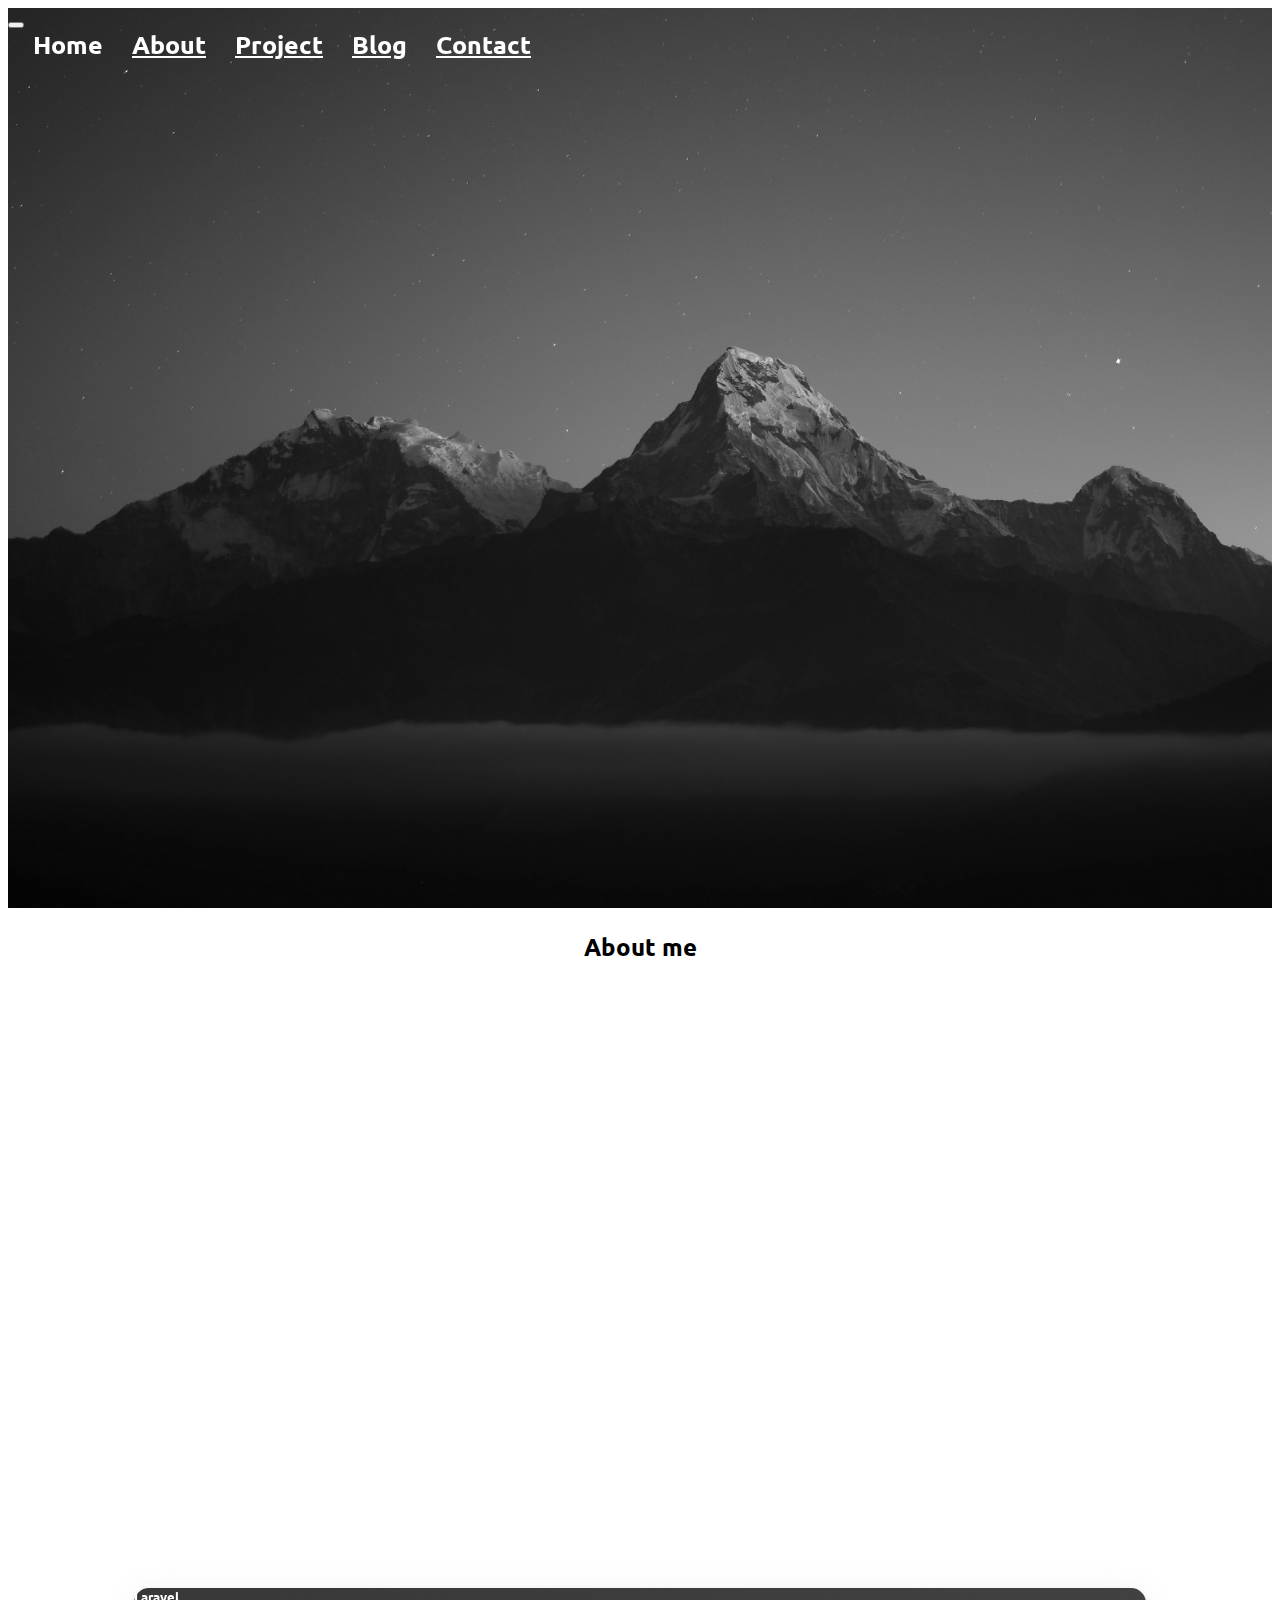
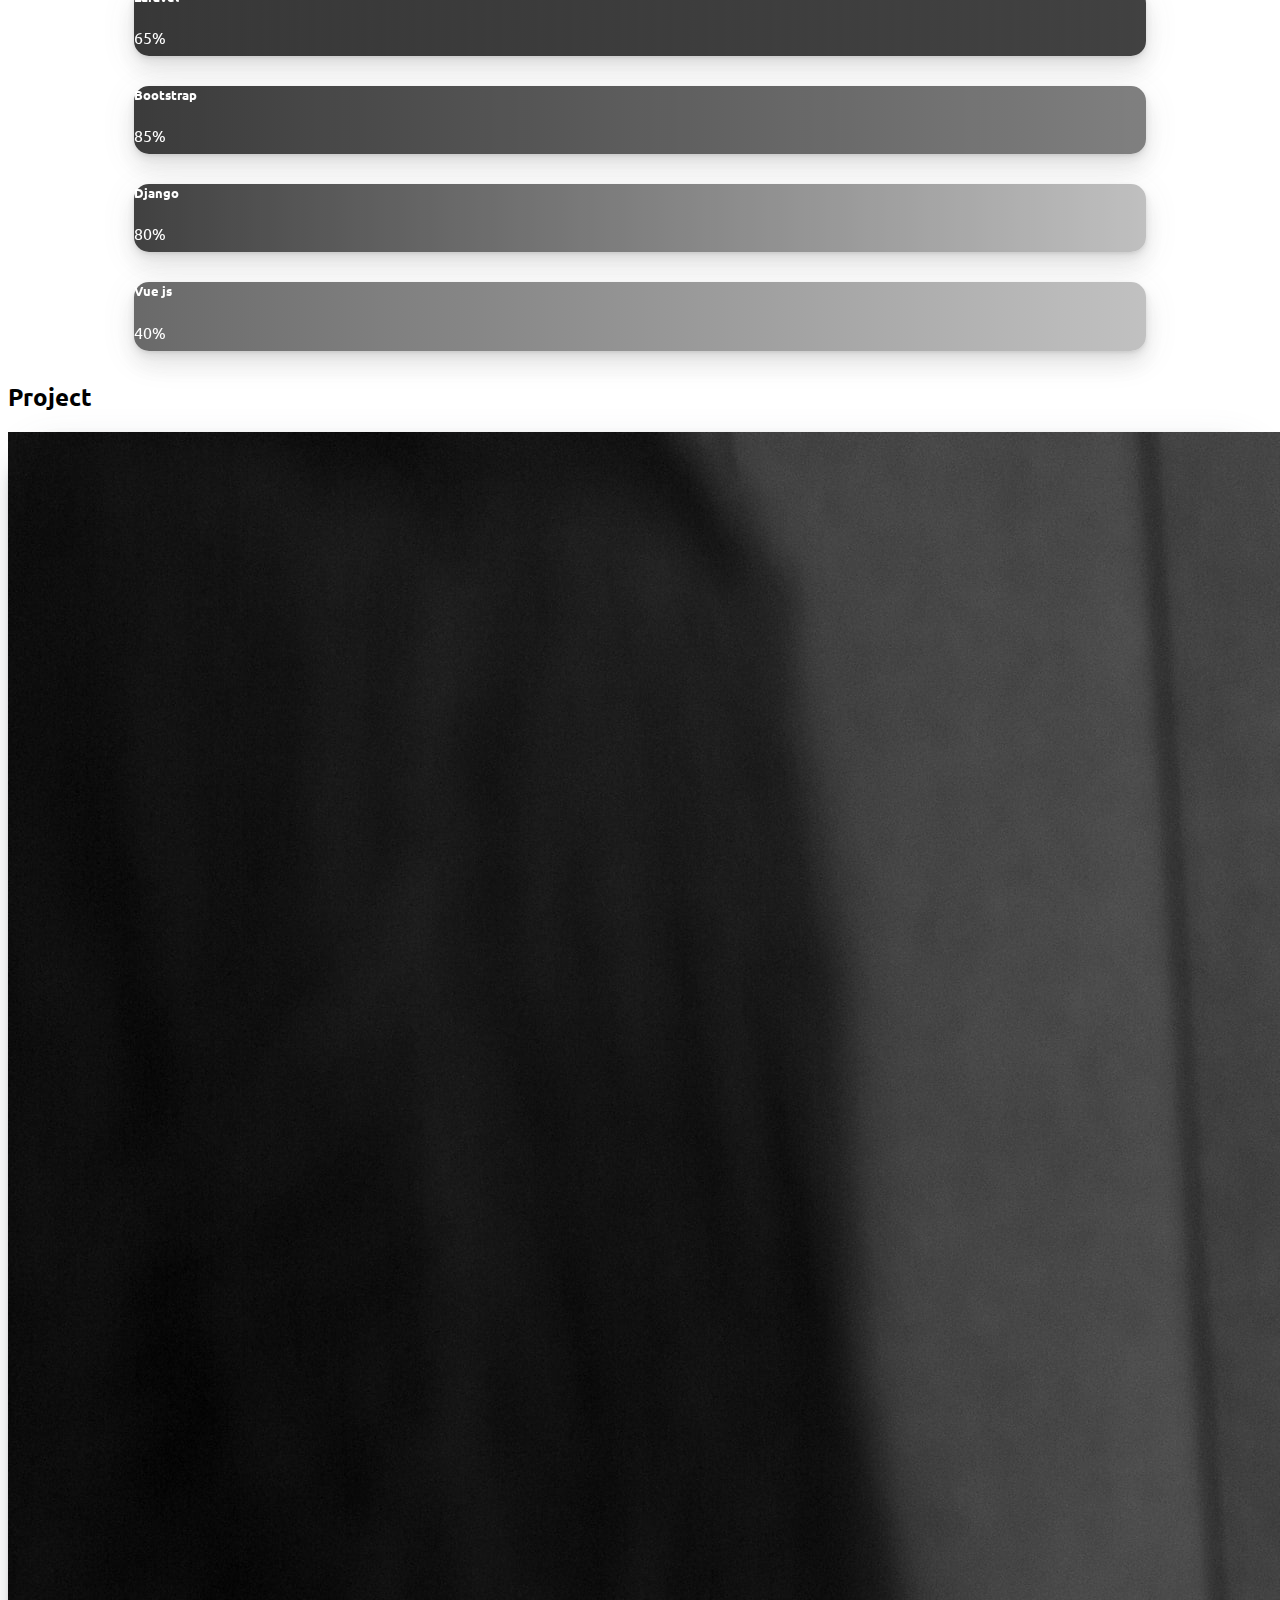
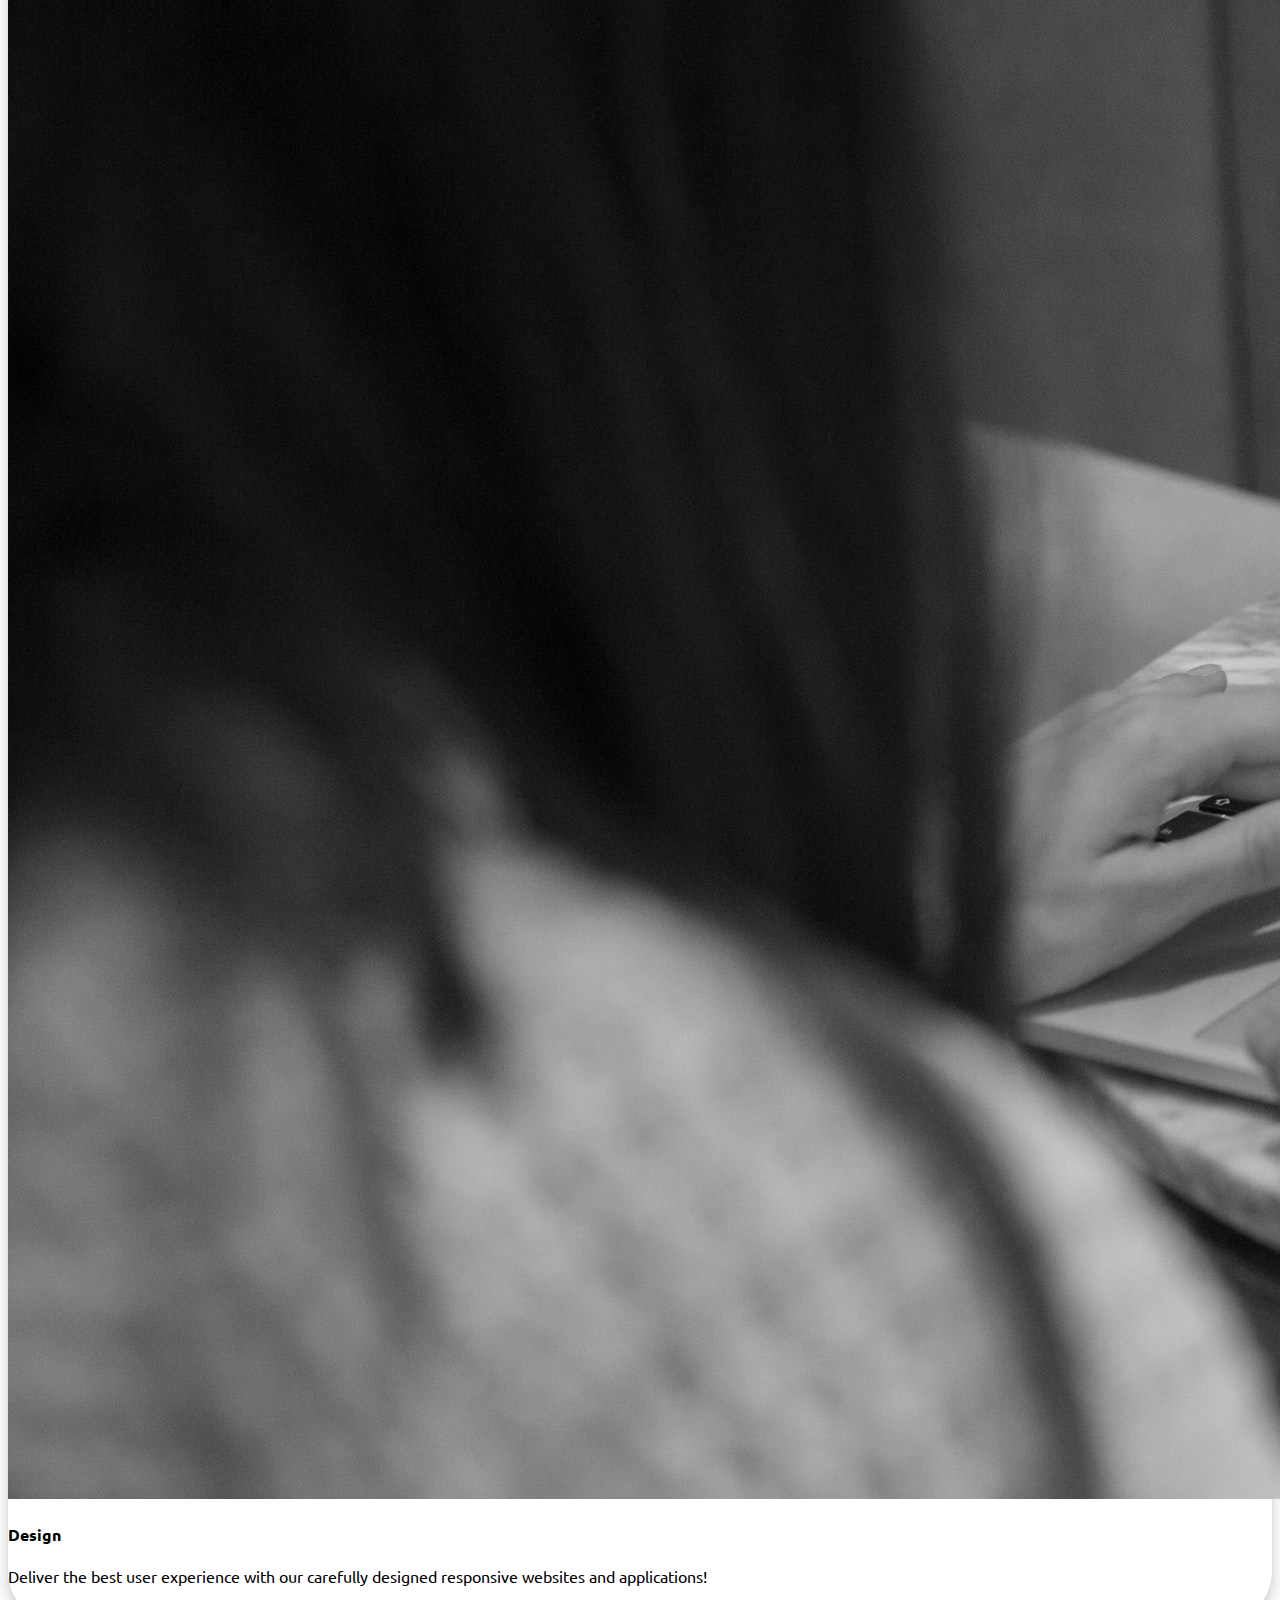
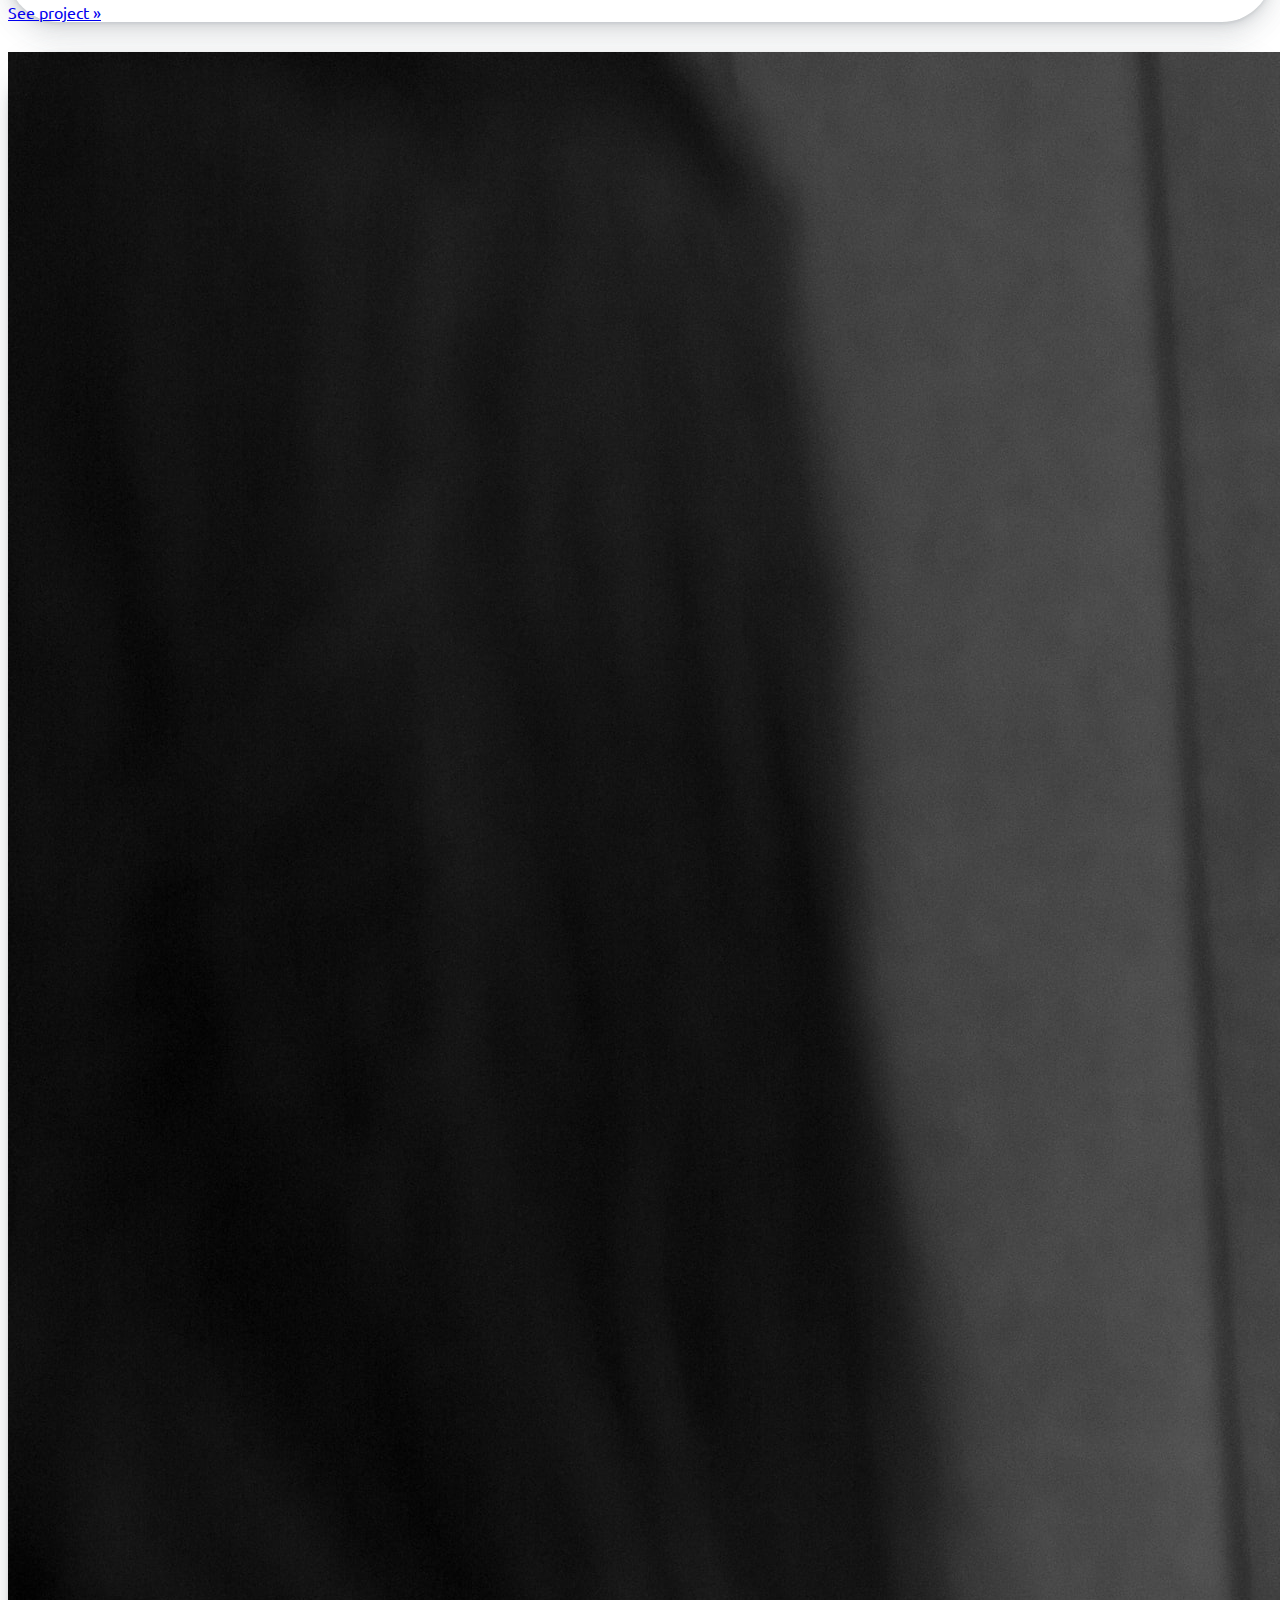
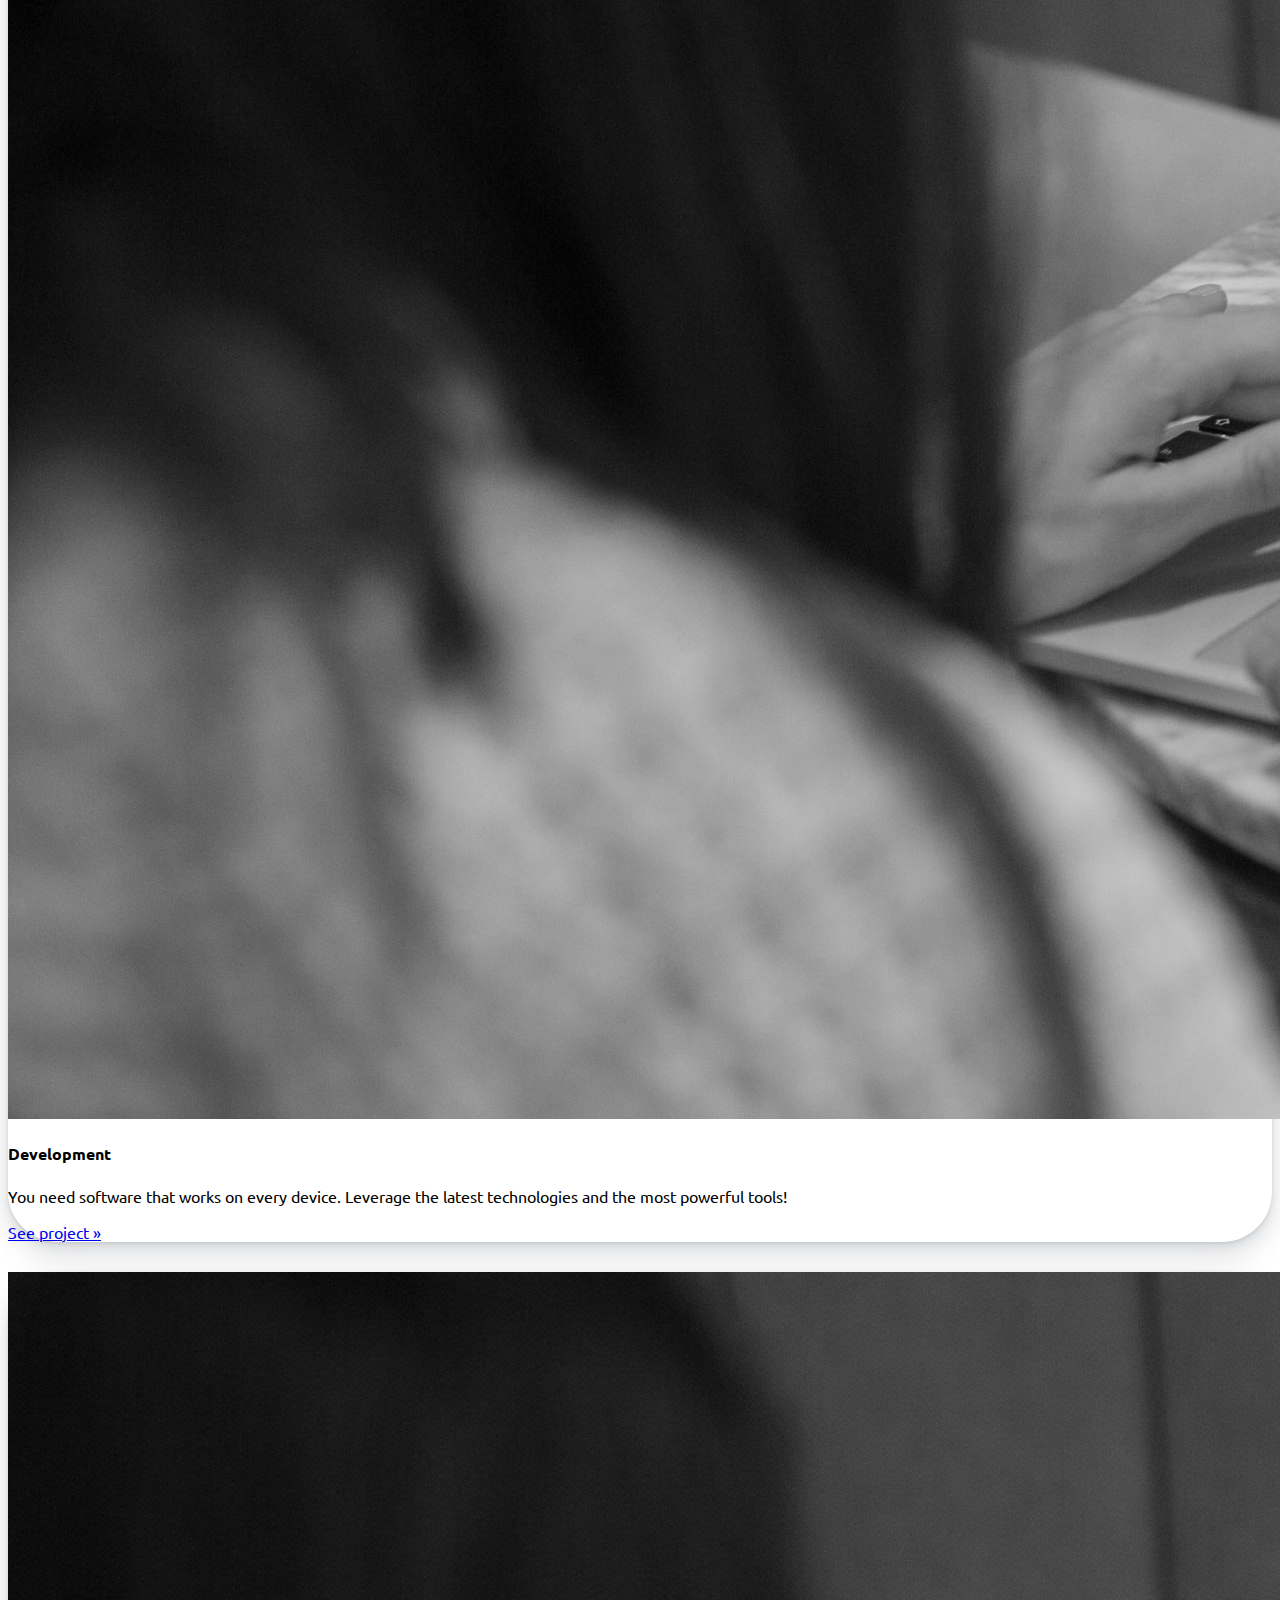
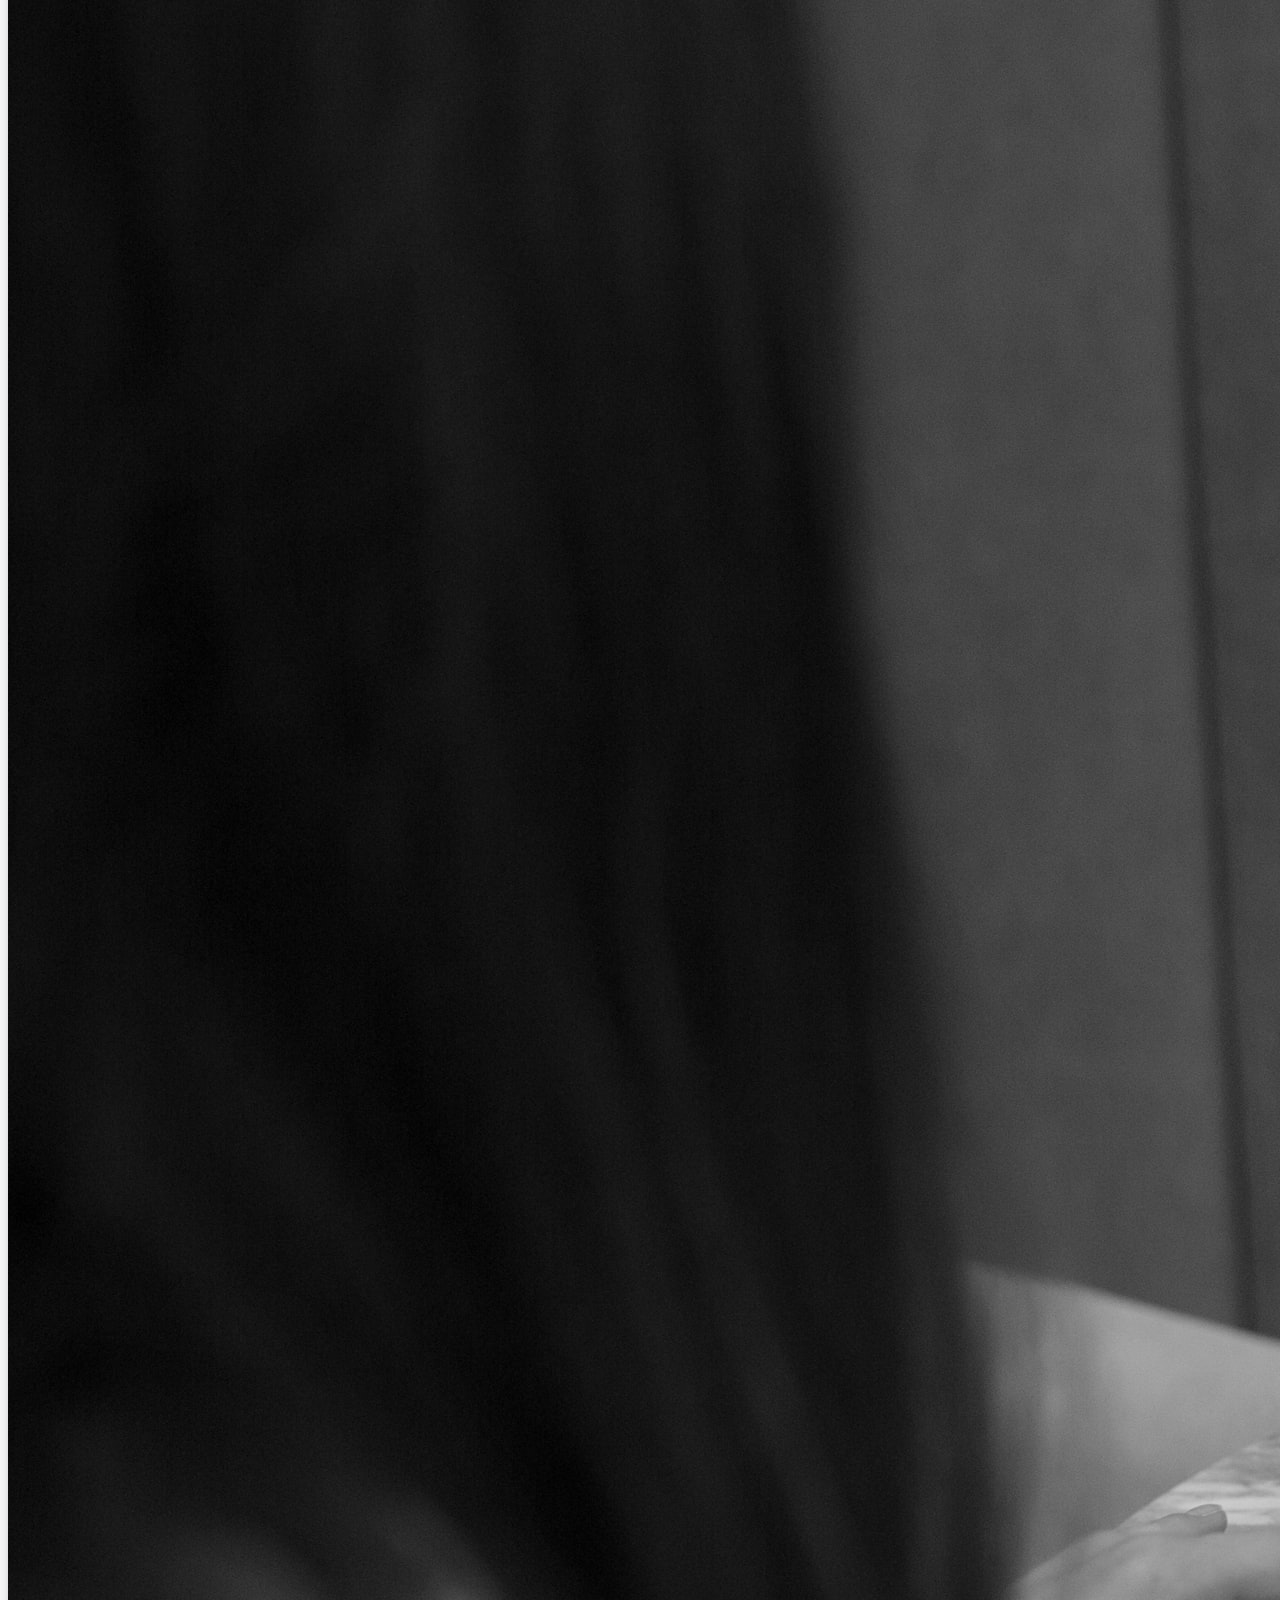
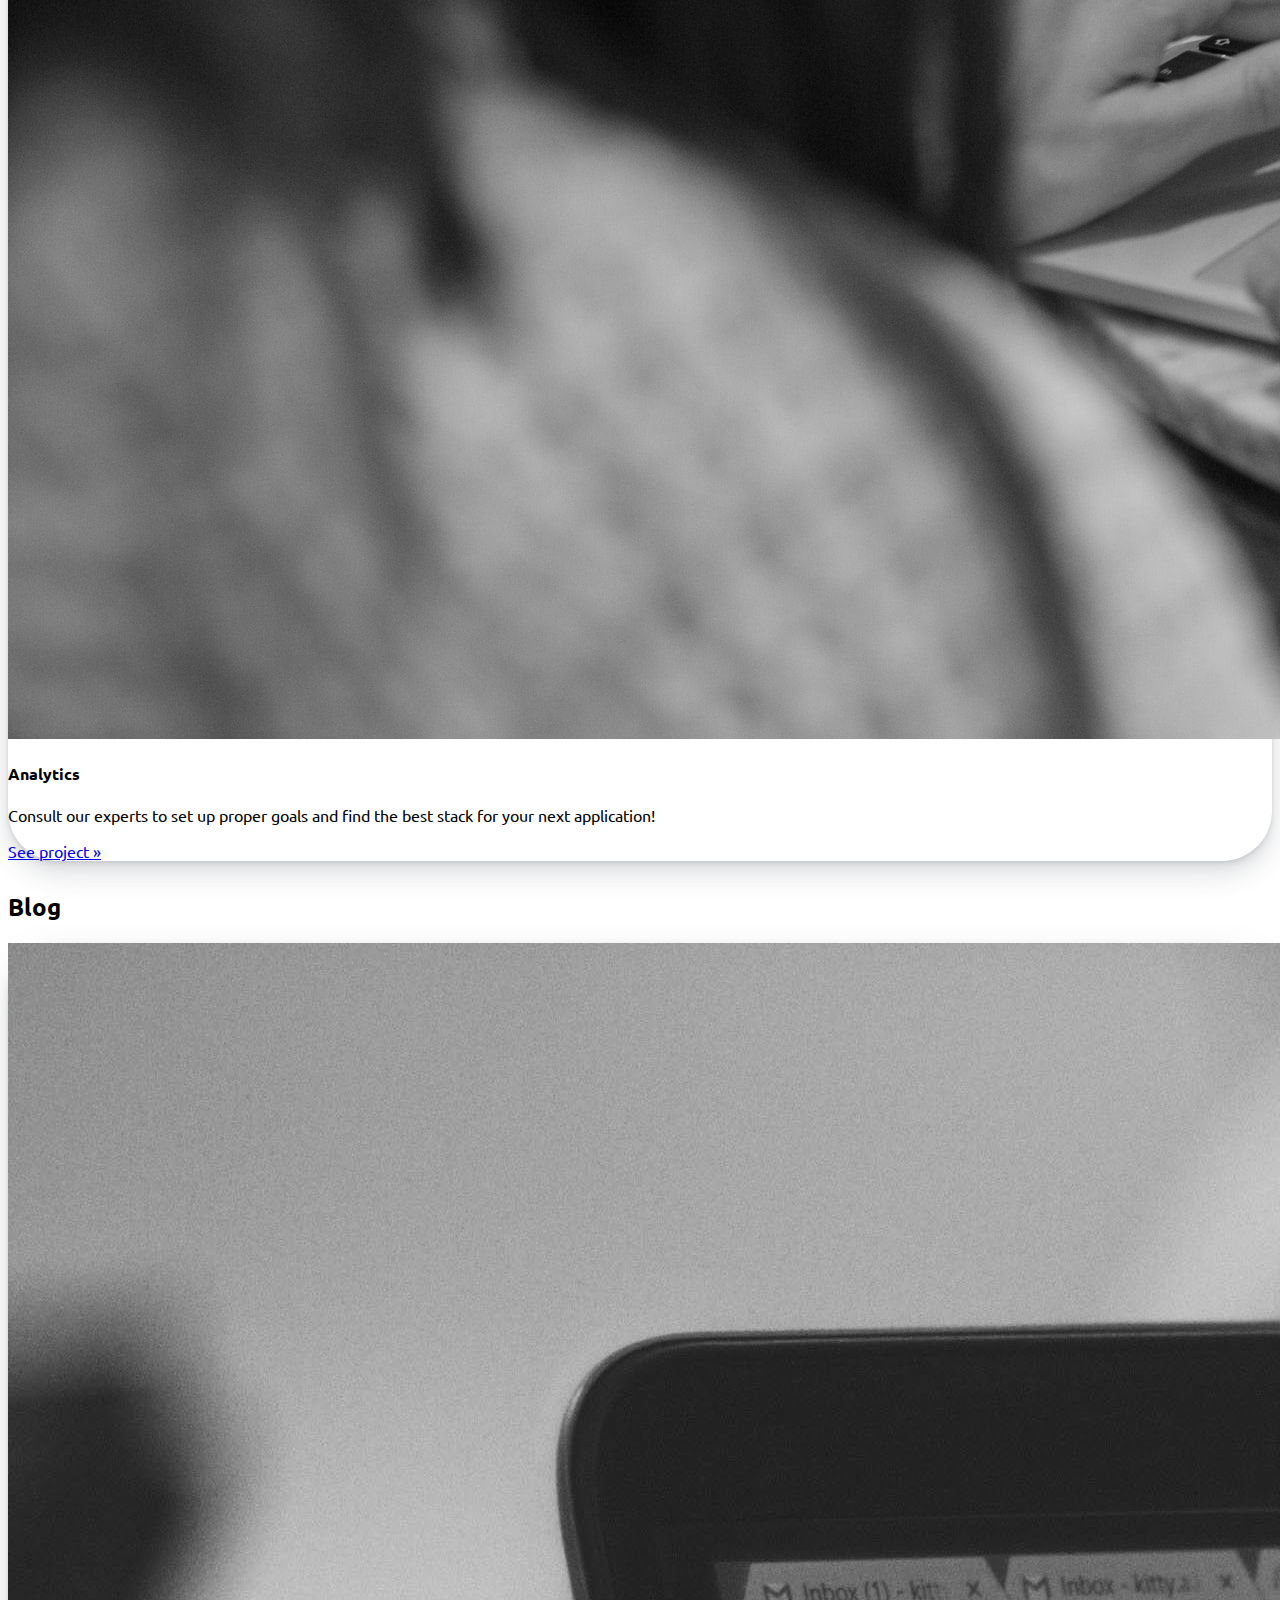
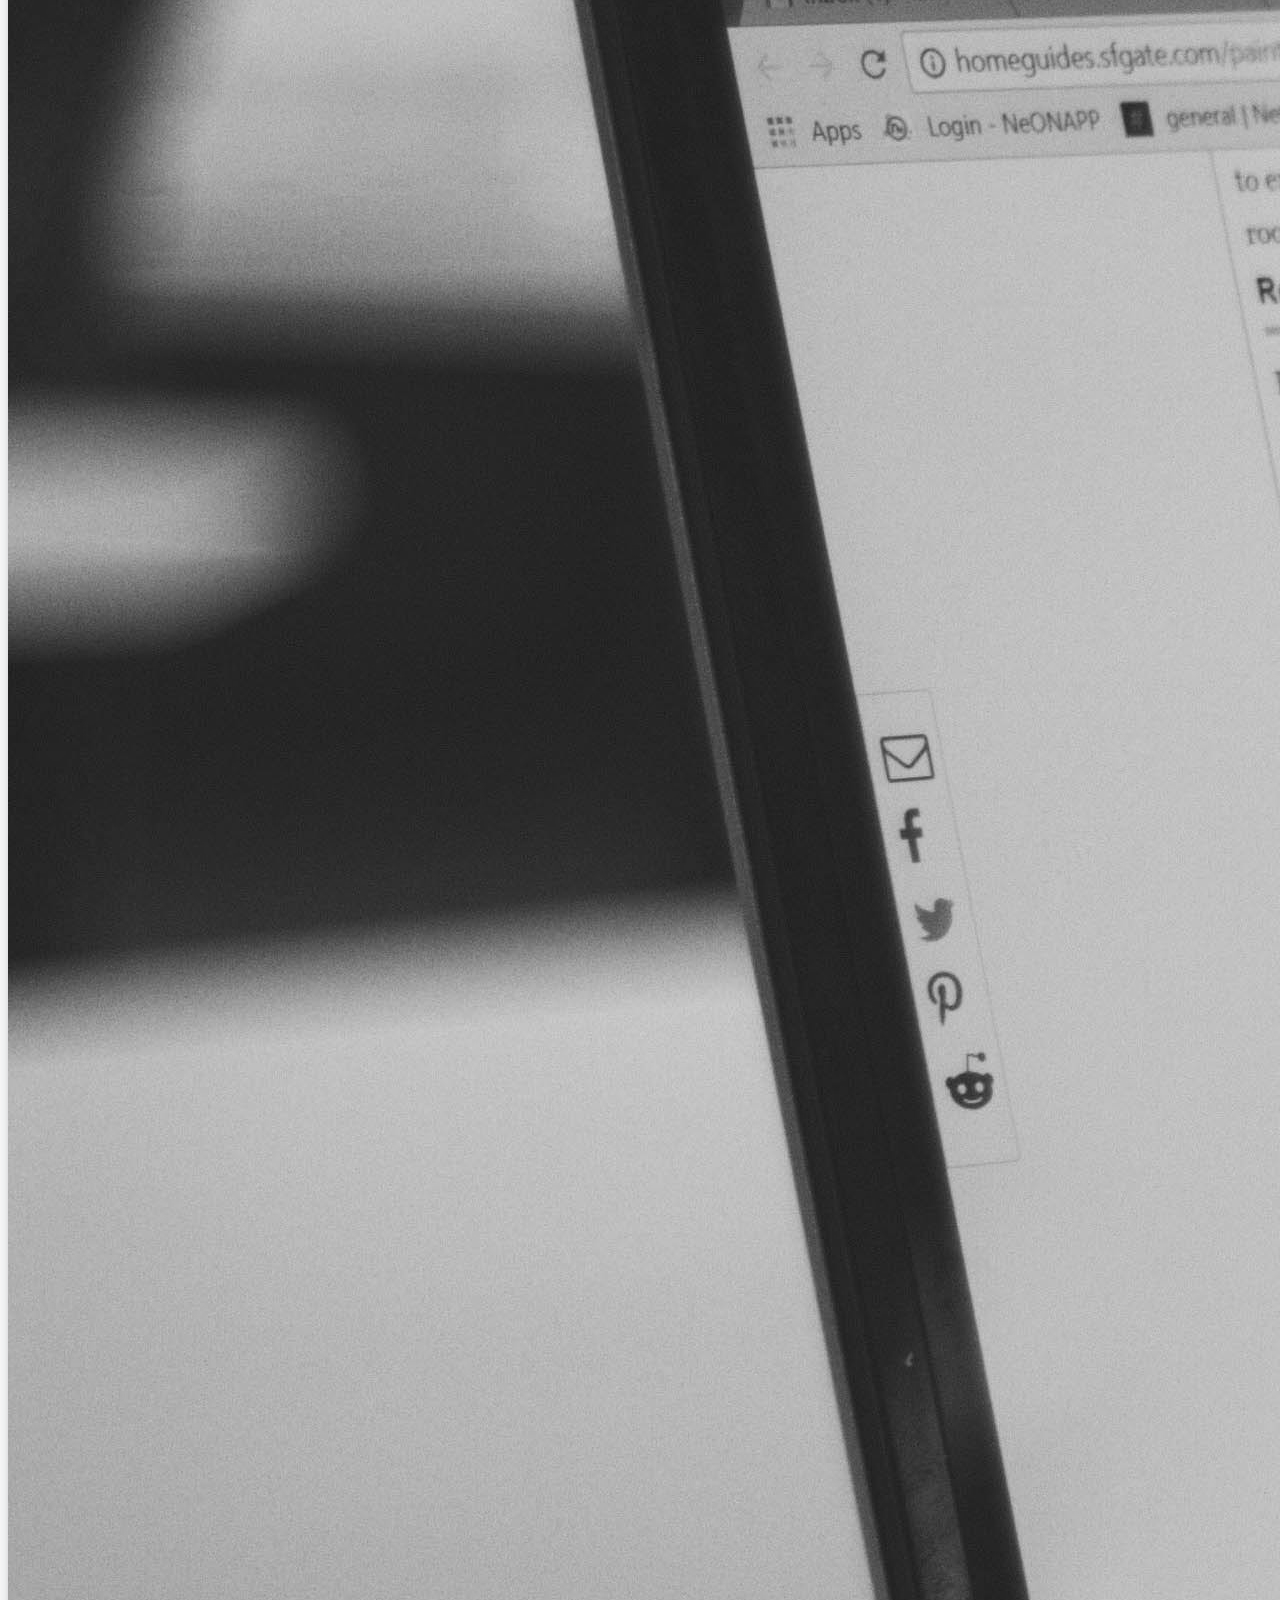
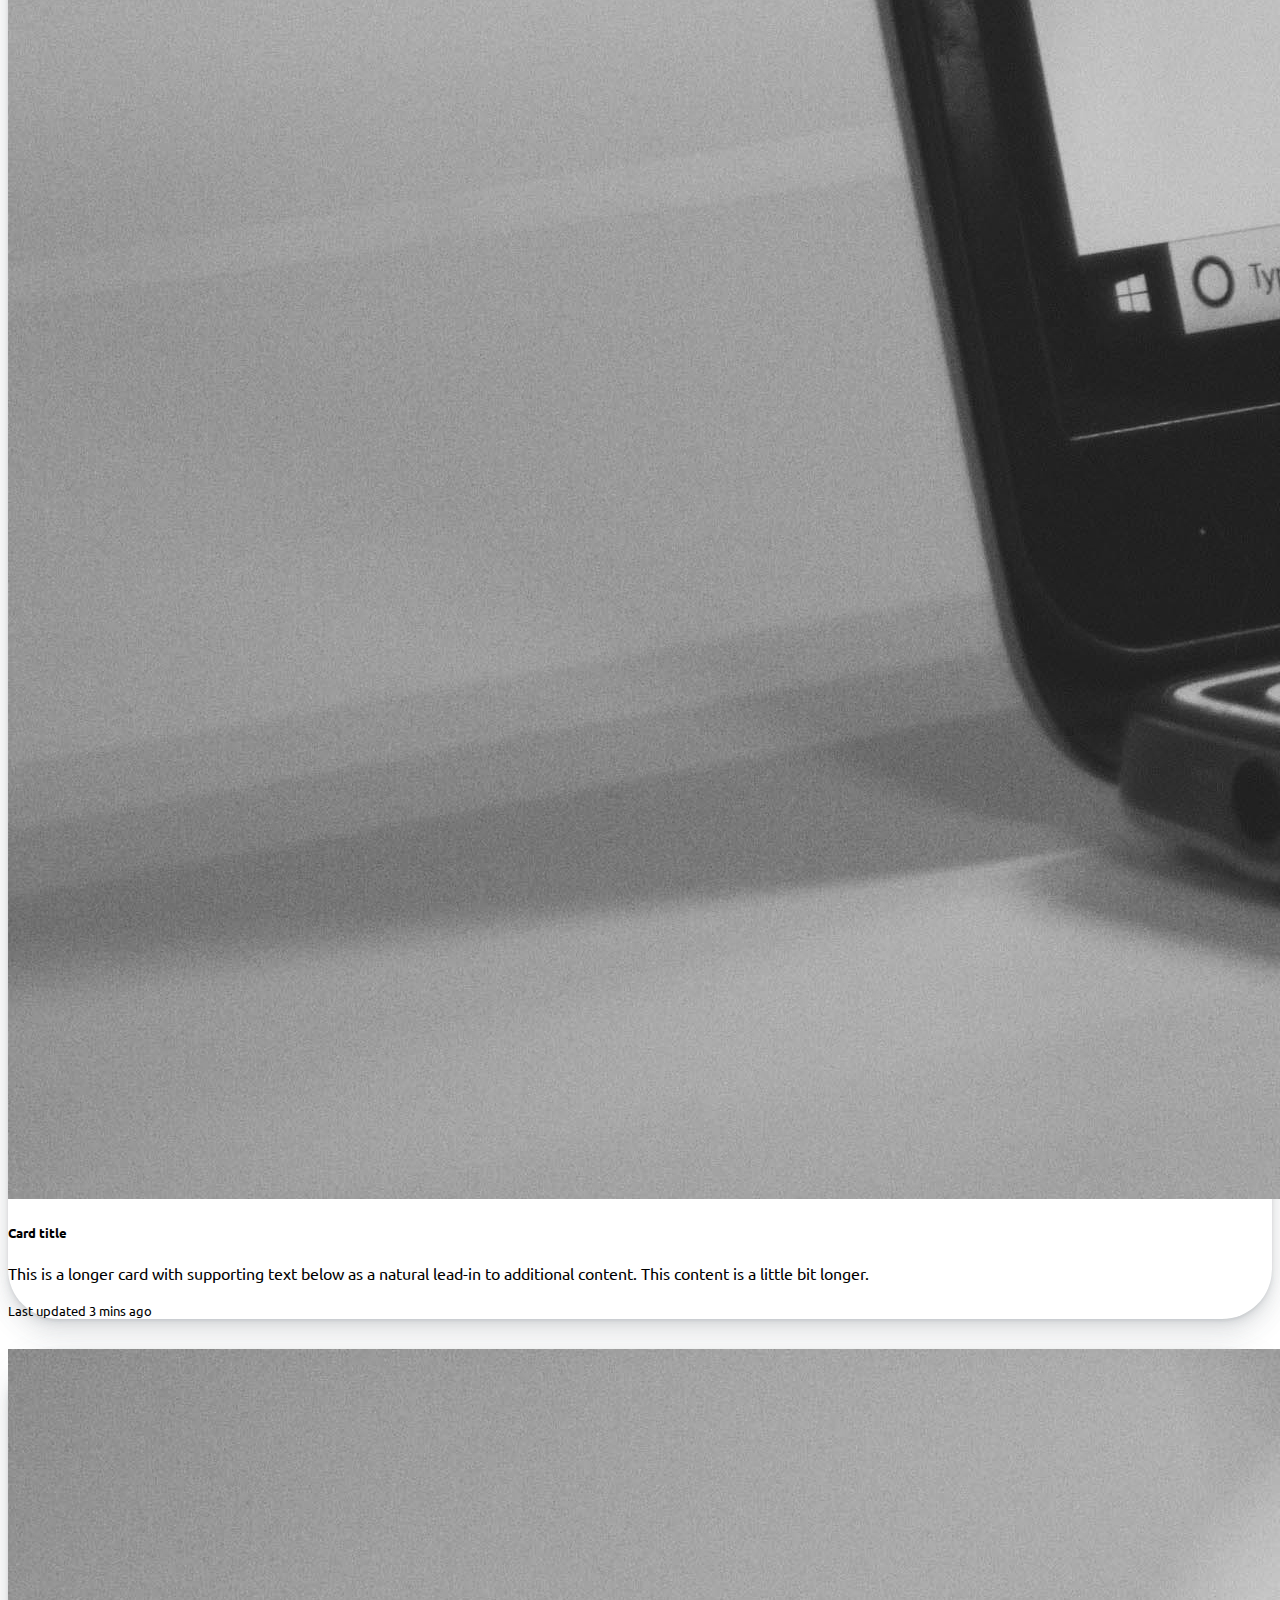
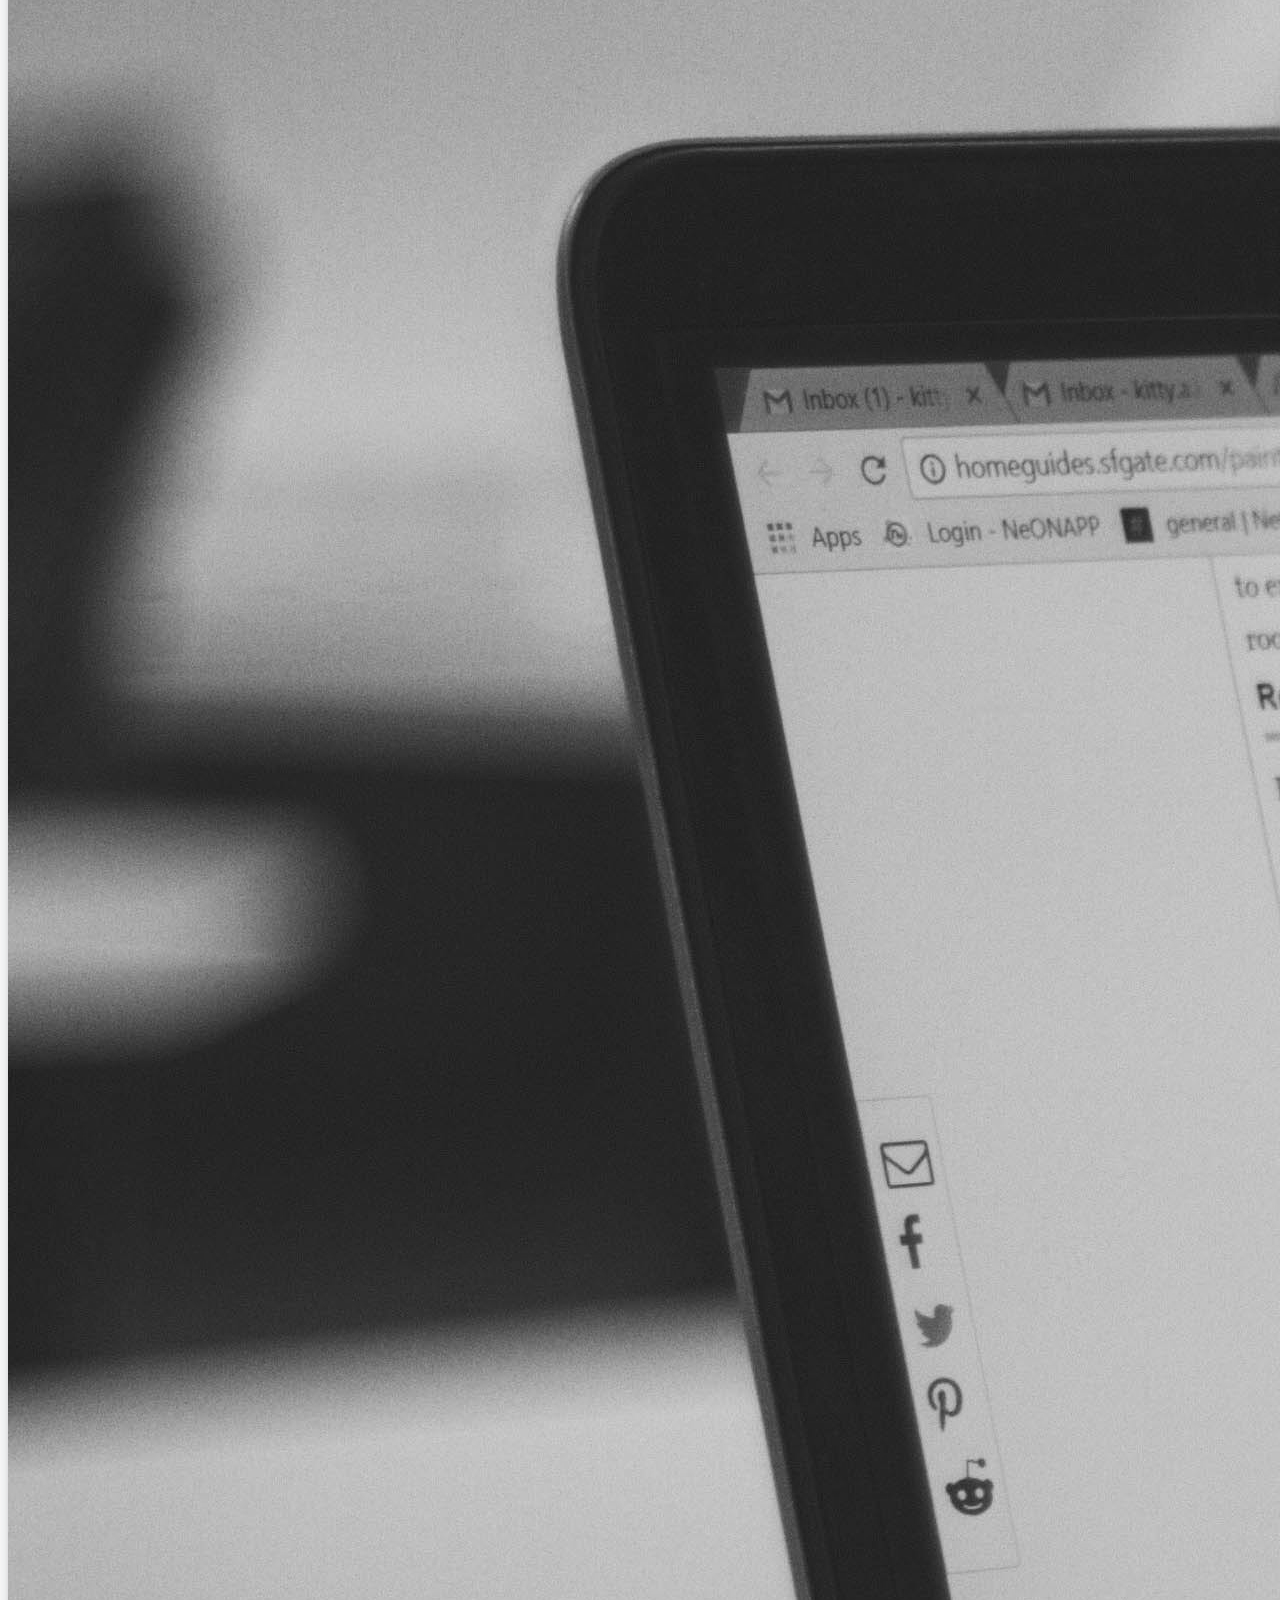
<file: index.html>
<!DOCTYPE html>
<html lang="en">
<head>
    <meta charset="UTF-8">
    <meta http-equiv="X-UA-Compatible" content="IE=edge">
    <meta name="viewport" content="width=device-width, initial-scale=1.0">
    <title>Dim</title>
    <link rel="stylesheet" href="styles.css">
    <link href='https://fonts.googleapis.com/css?family=Ubuntu:400,300,700' rel='stylesheet' type='text/css'>
    <link rel="stylesheet" href="https://cdn.jsdelivr.net/npm/bootstrap@4.6.0/dist/css/bootstrap.min.css" integrity="sha384-B0vP5xmATw1+K9KRQjQERJvTumQW0nPEzvF6L/Z6nronJ3oUOFUFpCjEUQouq2+l" crossorigin="anonymous">
</head>
<body>
    <div class="Main">
    <nav class="navbar navbar-expand-xl"  >
        <button class="navbar-toggler" type="button" data-toggle="collapse" data-target="#navbarNavAltMarkup" aria-controls="navbarNavAltMarkup" aria-expanded="false" aria-label="Toggle navigation">
          <span class="navbar-toggler-icon"></span>
        </button>
        <div class="collapse navbar-collapse" id="navbarNavAltMarkup" style="padding-right: 60px;">
          <div class="navbar-nav ml-auto">
            <a class="nav-link">Home</a>
            <a class="nav-link" href="#">About</a>
            <a class="nav-link" href="soon.html">Project</a>
            <a class="nav-link" href="soon.html">Blog</a>
            <a class="nav-link" href="soon.html">Contact</a>
          </div>
        </div>
      </nav>
      <div class="home">
        <div class="animated animatedFadeInUp fadeInUp">
         
<h1>
    <a href="" class="typewrite" data-period="2000" data-type='[ "Hi, Im Dimas indra s.", "I am Human.", "I Love coffe.", "I Love to Develop." ]' style="font-size: 60px; color: white; font-weight: bold;">
      <span class="wrap"></span>
    </a>
  </h1>

        <p style="font-size: 20px;">Github  |  Facebook  |  LinkedIn  |  Instagram</p>
      </div>
    </div>
</div>
<div class="about" >
    <table style=" margin-left:10%; margin-right:10%; margin-bottom: 50px; " >
        <tr>
            <td colspan="2"><center><h2 class="display-4 text-center mt-5 mb-3">About me</h2></center>
            </td>
        </tr>
        <tr>
            <td>
            <div class="animated animatedFadeInRight fadeInRight">
            <img class="img" src="profile.JPG"/>       
            </div>        
            <td>
                <div class="animated animatedFadeInLeft fadeInLeft">
                <h2 style="margin-left: 20px;">About me</h2>
                <p style="font-size: 20px; margin-left: 20px;">now I am still a student at the Cilacap state polytechnic majoring in informatics engineering. i like about website development. now I still live with my parents
                </p>
                <h4 style="margin-left: 20px;">Name :</h4><p style="margin-left: 20px; font-size: 20px;">Dimas Indra Setiawan</p>
                <h4 style="margin-left: 20px;">Year :</h4><p style="margin-left: 20px; font-size: 20px;">21 years ago </p>
                <h4 style="margin-left: 20px;">Address :</h4><p style="margin-left: 20px; font-size: 20px;">Pemalang, central java</p>
                <h4 style="margin-left: 20px;">E-mail :</h4><p style="margin-left: 20px; font-size: 20px;">dim.dim10032000@gmail.com</p>
                <a href="#" style="border-radius:50px; left: 0;" class="tombolcv btn btn-secondary btn-lg "  role="button" aria-pressed="true">Download CV</a>
                <a href="#" style="border-radius:50px; background-color:salmon ; color: aliceblue;" class="tombolcv btn btn-lg "  role="button" aria-pressed="true">Hire me</a></div>
            </td>
        </tr>
    </table>
</div>
<div id="services" style=" margin-left:10%; margin-right:10%;">
   <div class="d-flex justify-content-around">
      <div class="col-md-10 ">
         <div class="row ">
             <div class="col-xl-3 col-lg-6">
                 <div class="card l-bg-cherry" style="border-radius: 15px;">
                     <div class="card-statistic-3 p-4">
                         <div class="card-icon card-icon-large"><i class="fas fa-shopping-cart"></i></div>
                         <div class="mb-4">
                             <h5 class="card-title mb-0">Laravel</h5>
                         </div>
                         <div class="row align-items-center mb-2 d-flex">
                             <div class="col-8">
                       
                             </div>
                             <div class="col-4 text-right">
                                 <span>65% <i class="fa fa-arrow-up"></i></span>
                             </div>
                         </div>
                         <div class="progress mt-1 " data-height="8" style="height: 8px;">
                             <div class="progress-bar l-bg-cyan" role="progressbar" data-width="80%" aria-valuenow="25" aria-valuemin="0" aria-valuemax="100" style="width: 65%;"></div>
                         </div>
                     </div>
                 </div>
             </div>
             <div class="col-xl-3 col-lg-6">
                 <div class="card l-bg-blue-dark" style="border-radius: 15px;">
                     <div class="card-statistic-3 p-4">
                         <div class="card-icon card-icon-large"><i class="fas fa-users"></i></div>
                         <div class="mb-4">
                             <h5 class="card-title mb-0">Bootstrap</h5>
                         </div>
                         <div class="row align-items-center mb-2 d-flex">
                             <div class="col-8">
                            
                             </div>
                             <div class="col-4 text-right">
                                 <span>85% <i class="fa fa-arrow-up"></i></span>
                             </div>
                         </div>
                         <div class="progress mt-1 " data-height="8" style="height: 8px;">
                             <div class="progress-bar l-bg-green" role="progressbar" data-width="25%" aria-valuenow="25" aria-valuemin="0" aria-valuemax="100" style="width: 85%;"></div>
                         </div>
                     </div>
                 </div>
             </div>
             <div class="col-xl-3 col-lg-6">
                 <div class="card l-bg-green-dark" style="border-radius: 15px;">
                     <div class="card-statistic-3 p-4">
                         <div class="card-icon card-icon-large"><i class="fas fa-ticket-alt"></i></div>
                         <div class="mb-4">
                             <h5 class="card-title mb-0">Django</h5>
                         </div>
                         <div class="row align-items-center mb-2 d-flex">
                             <div class="col-8">
                           
                             </div>
                             <div class="col-4 text-right">
                                 <span>80% <i class="fa fa-arrow-up"></i></span>
                             </div>
                         </div>
                         <div class="progress mt-1 " data-height="8" style="height: 8px;">
                             <div class="progress-bar l-bg-orange" role="progressbar" data-width="25%" aria-valuenow="25" aria-valuemin="0" aria-valuemax="100" style="width: 80%;"></div>
                         </div>
                     </div>
                 </div>
             </div>
             <div class="col-xl-3 col-lg-6">
                 <div class="card l-bg-orange-dark" style="border-radius: 15px;">
                     <div class="card-statistic-3 p-4">
                         <div class="card-icon card-icon-large"><i class="fas fa-dollar-sign"></i></div>
                         <div class="mb-4">
                             <h5 class="card-title mb-0">Vue js</h5>
                         </div>
                         <div class="row align-items-center mb-2 d-flex">
                             <div class="col-8">
                     
                             </div>
                             <div class="col-4 text-right">
                                 <span>40% <i class="fa fa-arrow-up"></i></span>
                             </div>
                         </div>
                         <div class="progress mt-1 " data-height="8" style="height: 8px;">
                             <div class="progress-bar l-bg-cyan" role="progressbar" data-width="25%" aria-valuenow="25" aria-valuemin="0" aria-valuemax="100" style="width: 40%;"></div>
                         </div>
                     </div>
                 </div>
             </div>
         </div>
     </div>
   </div>
     
</div>

<section id="project" class="container">
  <h2 class="display-4 text-center mt-5 mb-3" style="height: 100%;">Project</h2>

  <div class="row text-center">
     <div class="col-md-4 mb-4">
        <div class="card h-100">
           <img class="card-img-top" src="bg-project.jpg">
           <div class="card-body">
              <h4 class="card-title">Design</h4>
              <p class="card-text">Deliver the best user experience 
              with our carefully designed responsive websites and applications!</p>
           </div>
           <div class="card-footer py-4">
              <a href="#" class="btn btn-secondary" style="border-radius:50px;">See project &raquo;</a>
           </div>
        </div>
     </div>
     
     <div class="col-md-4 mb-4">
        <div class="card h-100">
           <img class="card-img-top" src="bg-project.jpg">
           <div class="card-body">
              <h4 class="card-title">Development</h4>
                 <p class="card-text">You need software that works on every device. 
                 Leverage the latest technologies and the most powerful tools!</p>
           </div>
           <div class="card-footer py-4">
              <a href="#" class="btn btn-secondary" style="border-radius:50px;">See project &raquo;</a>
           </div>
        </div>
     </div>
     
     <div class="col-md-4 mb-4">
        <div class="card h-100">
           <img class="card-img-top" src="bg-project.jpg">
           <div class="card-body">
              <h4 class="card-title">Analytics</h4>
              <p class="card-text">Consult our experts to set up proper goals and 
              find the best stack for your next application!</p>
           </div>
           <div class="card-footer py-4">
              <a href="#" class="btn btn-secondary" style="border-radius:50px;">See project &raquo;</a>
           </div>
        </div>
     </div>
  </div>
</section>

<section id="blog" class="container" style="margin-bottom: 100px;">
   <h2 class="display-4 text-center mt-5 mb-3">Blog</h2>
   <div class="card-deck">
      <div class="card">
        <img class="card-img-top" src="bg-blog.jpg" alt="Card image cap">
        <div class="card-body">
          <h5 class="card-title">Card title</h5>
          <p class="card-text">This is a longer card with supporting text below as a natural lead-in to additional content. This content is a little bit longer.</p>
          <p class="card-text"><small class="text-muted">Last updated 3 mins ago</small></p>
        </div>
      </div>
      <div class="card">
        <img class="card-img-top" src="bg-blog.jpg" alt="Card image cap">
        <div class="card-body">
          <h5 class="card-title">Card title</h5>
          <p class="card-text">This card has supporting text below as a natural lead-in to additional content.</p>
          <p class="card-text"><small class="text-muted">Last updated 3 mins ago</small></p>
        </div>
      </div>
      <div class="card">
        <img class="card-img-top" src="bg-blog.jpg" alt="Card image cap">
        <div class="card-body">
          <h5 class="card-title">Card title</h5>
          <p class="card-text">This is a wider card with supporting text below as a natural lead-in to additional content. This card has even longer content than the first to show that equal height action.</p>
          <p class="card-text"><small class="text-muted">Last updated 3 mins ago</small></p>
        </div>
      </div>
    </div>
</section>
   <div class="kotak" style="width: 100%; background-color: grey;">
   <div class="container">
   <h2 class="display-4 text-center mt-5 mb-3" style="color: white;">Contact</h2>
           <form id="contact-form" name="contact-form" action="mail.php" method="POST">
               <div class="row">
                   <div class="col-md-6">
                       <div class="md-form mb-0">
                           <input style = "border-radius: 50px;" type="text" id="name" name="name" class="form-control">
                           <label for="name" class="">Your name</label>
                       </div>
                   </div>
                   <div class="col-md-6">
                       <div class="md-form mb-0">
                           <input style = "border-radius: 50px;" type="text" id="email" name="email" class="form-control">
                           <label for="email" class="">Your email</label>
                       </div>
                   </div>
               </div>
               <div class="row">
                   <div class="col-md-12">
                       <div class="md-form mb-0">
                           <input style = "border-radius: 50px;" type="text" id="subject" name="subject" class="form-control">
                           <label for="subject" class="">Subject</label>
                       </div>
                   </div>
               </div>
               <div class="row">
                   <div class="col-md-12">
                       <div class="md-form">
                           <textarea style = "border-radius: 20px;" type="text" id="message" name="message" rows="5" class="form-control md-textarea"></textarea>
                           <label for="message">Your message</label>
                       </div>
                   </div>
               </div>
           </form>
           <div class="text-center text-md-left">
               <a class="btn btn-md" style="background-color: salmon; color: white; border-radius: 50px; margin-bottom: 15px;" onclick="document.getElementById('contact-form').submit();">Send</a>
           </div>
           
         </div>
      </div>
      <h5 class="display-9 text-center" style=" width: 100%;">Development Techonology by : <a href="https://www.djangoproject.com/"><img src="django.svg" alt="logo" width="100" height="100"></a></h5>  

</body>
<script src="js.js"></script>
<script src="https://code.jquery.com/jquery-3.5.1.slim.min.js" integrity="sha384-DfXdz2htPH0lsSSs5nCTpuj/zy4C+OGpamoFVy38MVBnE+IbbVYUew+OrCXaRkfj" crossorigin="anonymous"></script>
<script src="https://cdn.jsdelivr.net/npm/popper.js@1.16.1/dist/umd/popper.min.js" integrity="sha384-9/reFTGAW83EW2RDu2S0VKaIzap3H66lZH81PoYlFhbGU+6BZp6G7niu735Sk7lN" crossorigin="anonymous"></script>
<script src="https://cdn.jsdelivr.net/npm/bootstrap@4.6.0/dist/js/bootstrap.min.js" integrity="sha384-+YQ4JLhjyBLPDQt//I+STsc9iw4uQqACwlvpslubQzn4u2UU2UFM80nGisd026JF" crossorigin="anonymous"></script>
</html>
</file>
<file: styles.css>
.navbar a {
  color: white;
  font-weight: bold;
  font-size: 25px;
  margin-left: 25px;
}
.navbar a:hover {
  text-decoration: underline;
  color: white;
  animation-delay: 1000ms;
}

body,
html {
  height: 100%;
  font-family: "Ubuntu" !important;
}
.Main {
  height: 100%;
  background-image: url("bg.jpg");
  -webkit-filter: grayscale(100%); /* Safari 6.0 - 9.0 */
  filter: grayscale(100%);
  background-position: center;
  background-repeat: no-repeat;
  background-size: cover;
}
.kotak label {
  color: white;
}
.Main:hover {
  -webkit-filter: grayscale(0%); /* Safari 6.0 - 9.0 */
  filter: grayscale(0%);
}
.home {
  position: absolute;
  font-size: 60px;
  top: 50%;
  left: 50%;
  transform: translate(-50%, -50%);
  width: auto;
  color: white;
  display: flex;
  text-align: center;
  flex-direction: column;
}
.btn-default {
  color: #fff;
  background: #ff4c60;
  display: inline-block;
  vertical-align: middle;
  position: relative;
  -webkit-transform: perspective(1px) translateZ(0);
  transform: perspective(1px) translateZ(0);
  -webkit-box-shadow: 0 0 1px rgb(0 0 0 / 0%);
  box-shadow: 0 0 1px rgb(0 0 0 / 0%);
}
.tombolcv {
  background-color: grey;
}
.tombolcv:hover {
  background-color: #ff4c60;
}
.img {
  transition: 0.5s ease;
  backface-visibility: hidden;
  display: block;
  margin-left: auto;
  margin-right: auto;
  width: 80%;
  border-radius: 50px;
  -webkit-filter: grayscale(100%); /* Safari 6.0 - 9.0 */
  filter: grayscale(100%);
}
.img:hover {
  -webkit-filter: grayscale(0%); /* Safari 6.0 - 9.0 */
  filter: grayscale(0%);
}
.card-img-top {
  -webkit-filter: grayscale(100%); /* Safari 6.0 - 9.0 */
  filter: grayscale(100%);
}
.card-img-top:hover {
  -webkit-filter: grayscale(0%); /* Safari 6.0 - 9.0 */
  filter: grayscale(0%);
}

@keyframes fadeInUp {
  from {
    transform: translate3d(0, 800px, 0);
  }

  to {
    transform: translate3d(0, 0, 0);
    opacity: 1;
  }
}

@-webkit-keyframes fadeInUp {
  from {
    transform: translate3d(0, 800px, 0);
  }

  to {
    transform: translate3d(0, 0, 0);
    opacity: 1;
  }
}

@keyframes fadeInLeft {
  from {
    transform: translate3d(800px, 0, 0);
  }

  to {
    transform: translate3d(0, 0, 0);
    opacity: 1;
  }
}

@-webkit-keyframes fadeInLeft {
  from {
    transform: translate3d(800px, 0, 0);
  }

  to {
    transform: translate3d(0, 0, 0);
    opacity: 1;
  }
}

@keyframes fadeInRight {
  from {
    transform: translate3d(0, 800px, 0);
  }

  to {
    transform: translate3d(0, 0, 0);
    opacity: 1;
  }
}

@-webkit-keyframes fadeInRight {
  from {
    transform: translate3d(0, 800px, 0);
  }

  to {
    transform: translate3d(0, 0, 0);
    opacity: 1;
  }
}

.animated {
  animation-duration: 1s;
  animation-fill-mode: both;
  -webkit-animation-duration: 1s;
  -webkit-animation-fill-mode: both;
}

.animatedFadeInUp {
  opacity: 0;
}

.animatedFadeInLeft {
  opacity: 0;
}

.animatedFadeInRight {
  opacity: 0;
}

.fadeInUp {
  opacity: 0;
  animation-name: fadeInUp;
  -webkit-animation-name: fadeInUp;
}

.fadeInLeft {
  opacity: 0;
  animation-name: fadeInLeft;
  -webkit-animation-name: fadeInLeft;
}

.fadeInRight {
  opacity: 0;
  animation-name: fadeInRight;
  -webkit-animation-name: fadeInRight;
}

.box {
  padding: 60px 0px;
}

.box-part {
  background: #fff;
  border-radius: 0;
  padding: 60px 10px;
  margin: 30px 0px;
}
.text {
  margin: 20px 0px;
}

.fa {
  color: #4183d7;
}

.card {
  border-radius: 50px;
  border: none;
  position: relative;
  margin-bottom: 30px;
  box-shadow: 0 0.46875rem 2.1875rem rgba(90, 97, 105, 0.1),
    0 0.9375rem 1.40625rem rgba(90, 97, 105, 0.1),
    0 0.25rem 0.53125rem rgba(90, 97, 105, 0.12),
    0 0.125rem 0.1875rem rgba(90, 97, 105, 0.1);
}
.l-bg-cherry {
  background: linear-gradient(to right, #493240, #f09) !important;
  color: #fff;
  -webkit-filter: grayscale(100%);
  filter: grayscale(100%);
}
.l-bg-cherry:hover {
  background: linear-gradient(to right, #493240, #f09) !important;
  color: #fff;
  -webkit-filter: grayscale(0%);
  filter: grayscale(0%);
}

.l-bg-blue-dark {
  -webkit-filter: grayscale(100%);
  filter: grayscale(100%);
  background: linear-gradient(to right, #373b44, #4286f4) !important;
  color: #fff;
}
.l-bg-blue-dark:hover {
  background: linear-gradient(to right, #373b44, #4286f4) !important;
  color: #fff;
  -webkit-filter: grayscale(0%);
  filter: grayscale(0%);
}

.l-bg-green-dark {
  -webkit-filter: grayscale(100%);
  filter: grayscale(100%);
  background: linear-gradient(to right, #0a504a, #38ef7d) !important;
  color: #fff;
}
.l-bg-green-dark:hover {
  background: linear-gradient(to right, #0a504a, #38ef7d) !important;
  color: #fff;
  -webkit-filter: grayscale(0%);
  filter: grayscale(0%);
}

.l-bg-orange-dark {
  -webkit-filter: grayscale(100%);
  filter: grayscale(100%);
  background: linear-gradient(to right, #a86008, #ffba56) !important;
  color: #fff;
}
.l-bg-orange-dark:hover {
  background: linear-gradient(to right, #a86008, #ffba56) !important;
  color: #fff;
  -webkit-filter: grayscale(0%);
  filter: grayscale(0%);
}
.card .card-statistic-3 .card-icon-large .fas,
.card .card-statistic-3 .card-icon-large .far,
.card .card-statistic-3 .card-icon-large .fab,
.card .card-statistic-3 .card-icon-large .fal {
  font-size: 110px;
}

.card .card-statistic-3 .card-icon {
  text-align: center;
  line-height: 50px;
  margin-left: 15px;
  color: #000;
  position: absolute;
  right: -5px;
  top: 20px;
  opacity: 0.1;
}

.l-bg-cyan {
  background: linear-gradient(135deg, #289cf5, #84c0ec) !important;
  color: #fff;
}

.l-bg-green {
  background: linear-gradient(135deg, #23bdb8 0%, #43e794 100%) !important;
  color: #fff;
}

.l-bg-orange {
  background: linear-gradient(to right, #f9900e, #ffba56) !important;
  color: #fff;
}

.l-bg-cyan {
  background: linear-gradient(135deg, #289cf5, #84c0ec) !important;
  color: #fff;
}
</file>
